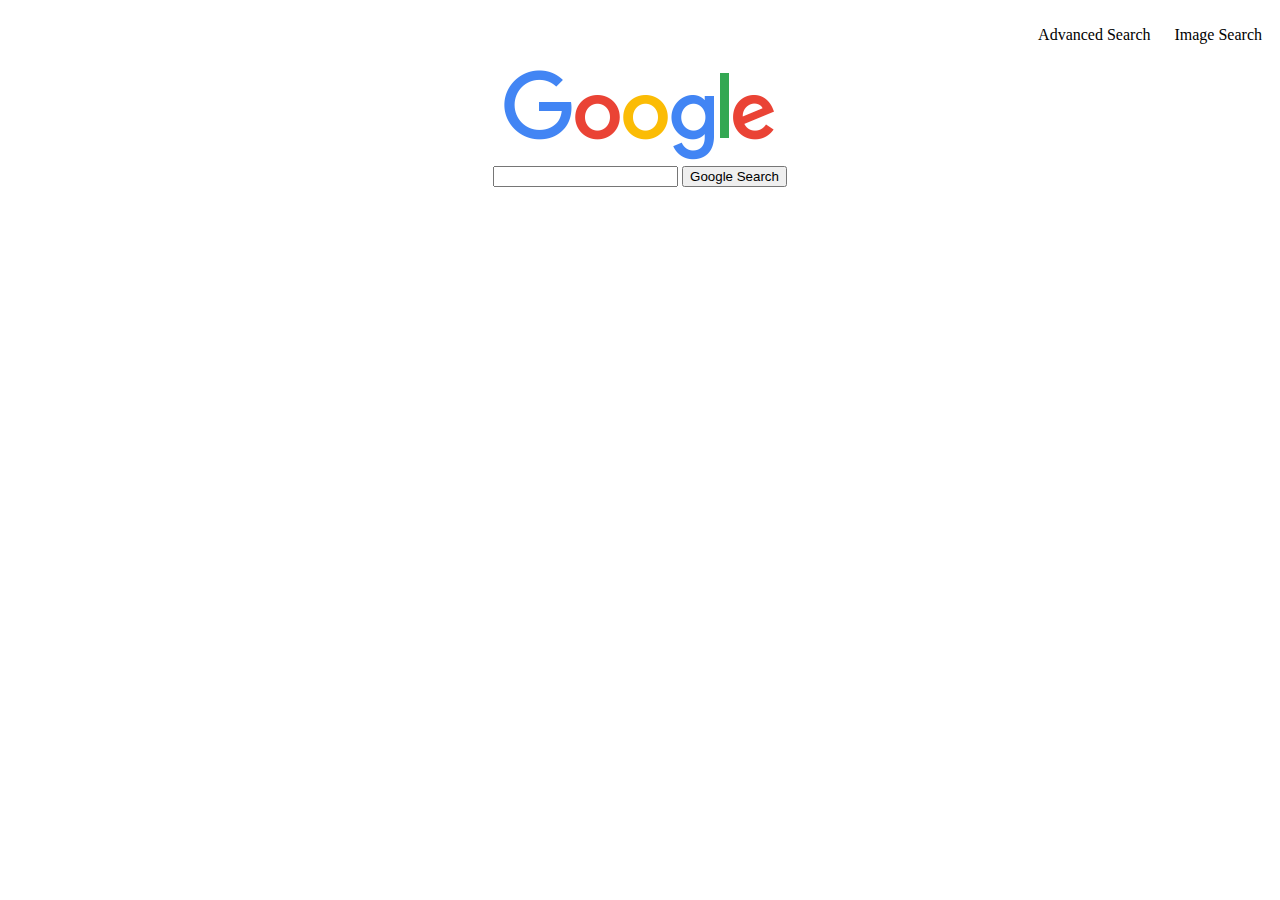
<file: Search/index.html>
<!DOCTYPE html>
<html lang="en">
    <head>       
        <title>Search</title>
        <link rel="stylesheet" href="style.css">
    </head>
    <body>
        <header>
            <ul class="navbar">
                <li><a id="links" href="advanced-search.html">Advanced Search</a></li>
                <li><a id="links" href="img-search.html">Image Search</a></li>
            </ul>
        </header>

        <div class="center-div">
        <a href="https://www.google.com/">
            <img id="googlelogo" src="images/googlelogo.png" alt="Google Logo" height="92" width="272">
        </a>
        </div>

        <div class="center-div">
            <form action="https://www.google.com/search">
                <input type="text" name="q">
                <input type="submit" value="Google Search">
            </form>
        </div>


    </body>
</html>
</file>
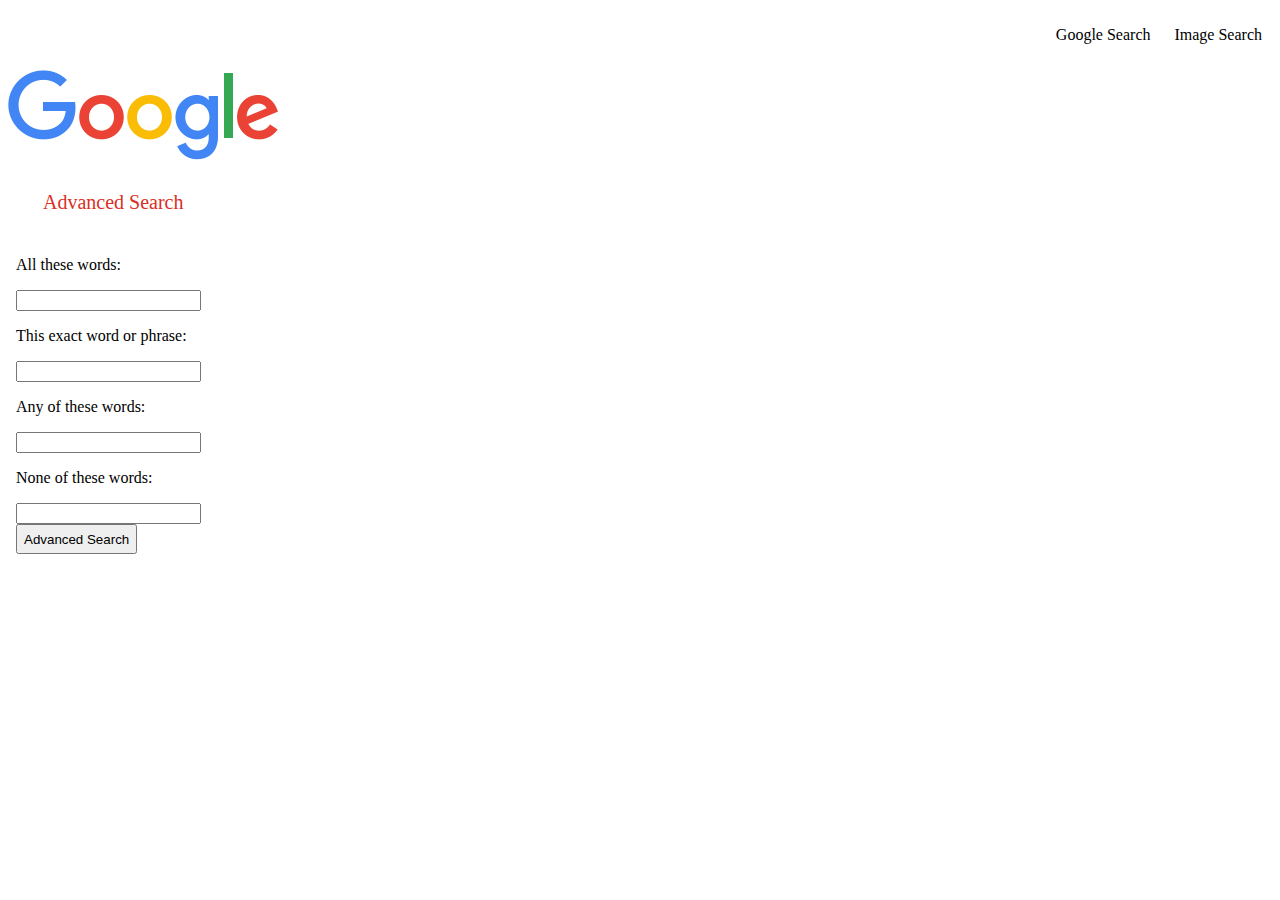
<file: Search/advanced-search.html>
<!DOCTYPE html>
<html lang="en">
<head>
    <meta charset="UTF-8">
    <meta name="viewport" content="width=device-width, initial-scale=1.0">
    <title>Google Advanced Search</title>
    <link rel="stylesheet" href="style.css">
</head>
<body>
    <header>
        <ul class="navbar">
            <li><a id="links" href="index.html">Google Search</a></li>
            <li><a id="links" href="img-search.html">Image Search</a></li>
        </ul>
    </header>


    <div>
        <a href="https://www.google.com/">
            <img id="googlelogo" src="images/googlelogo.png" alt="Google Logo" height="92" width="272">
        </a>
    </div>

    <div class="appbar"> 
        <label>Advanced Search</label>    
    </div>


    <div class="center-div" id="advancedsearch-bars">
        <form>
            <p>All these words:</p>
            <form action="https://www.google.com/search">
                <input type="text" name="as_q">
            </form>

            <p>This exact word or phrase:</p>
            <form action="https://www.google.com/search">
                <input type="text" name="as_epq">
            </form>

            <p>Any of these words:</p>
            <form action="https://www.google.com/search">
                <input type="text" name="as_oq">
            </form>

            <p>None of these words:</p>
            <form action="https://www.google.com/search">
                <input type="text" name="as_eq">
            </form>
        </form>
        <input id="advancedsearch-submit" type="submit" value="Advanced Search">
    </div>
<!--ADD ADVANCED SEARCH OPTIONS-->

</body>
</html>
</file>
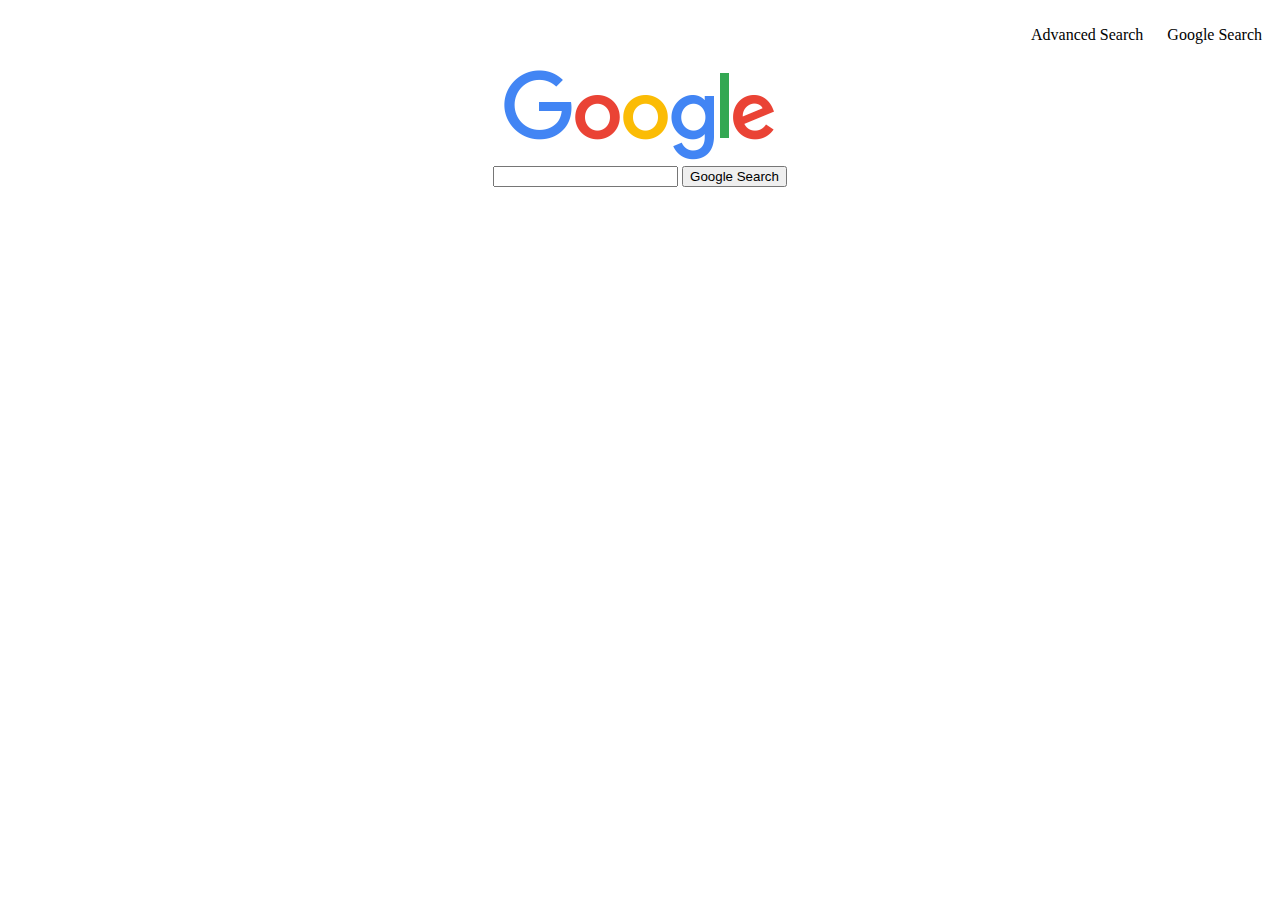
<file: Search/img-search.html>
<!DOCTYPE html>
<html lang="en">
<head>
    <meta charset="UTF-8">
    <meta name="viewport" content="width=device-width, initial-scale=1.0">
    <title>Google Image Search</title>
    <link rel="stylesheet" href="style.css">
</head>
<body>
    <header>
        <ul class="navbar">
            <li><a id="links" href="advanced-search.html">Advanced Search</a></li>
            <li><a id="links" href="index.html">Google Search</a></li>
        </ul>
    </header> 
    
    <div class="center-div">
        <a href="https://www.google.com/">
            <img id="googlelogo" src="images/googlelogo.png" alt="Google Logo" height="92" width="272">
        </a>
        </div>

        <div class="center-div">
            <form action="https://www.google.com/search">
                <input type="text" name="q">
                <input type="submit" value="Google Search">
            </form>
        </div>
        
</body>
</html>
</file>
<file: Search/style.css>
body {
    font: arial;
}

a:link{
    color:black;
}
a:visited{
    color:black
}
a:hover{
    color: black;
}
a:active{
    color: black;
}

.navbar {
    text-align: right;
}

.navbar li {
    display: inline-block;
    padding: 10px;
    text-decoration: none;
}

.navbar a:link {
    text-decoration: none;
}

.center-div{
    display: flex;
    justify-content: center;
}

#advancedsearch-bars{
    display: list-item;
    padding: 1px 8px;
}

#advancedsearch-submit {
    line-height: 100%;
    height: 30px;
    min-width: 120px;
}

.appbar {
    color: #d93025;
    font-size: 20px;
    margin: 25px 35px;
}
</file>
